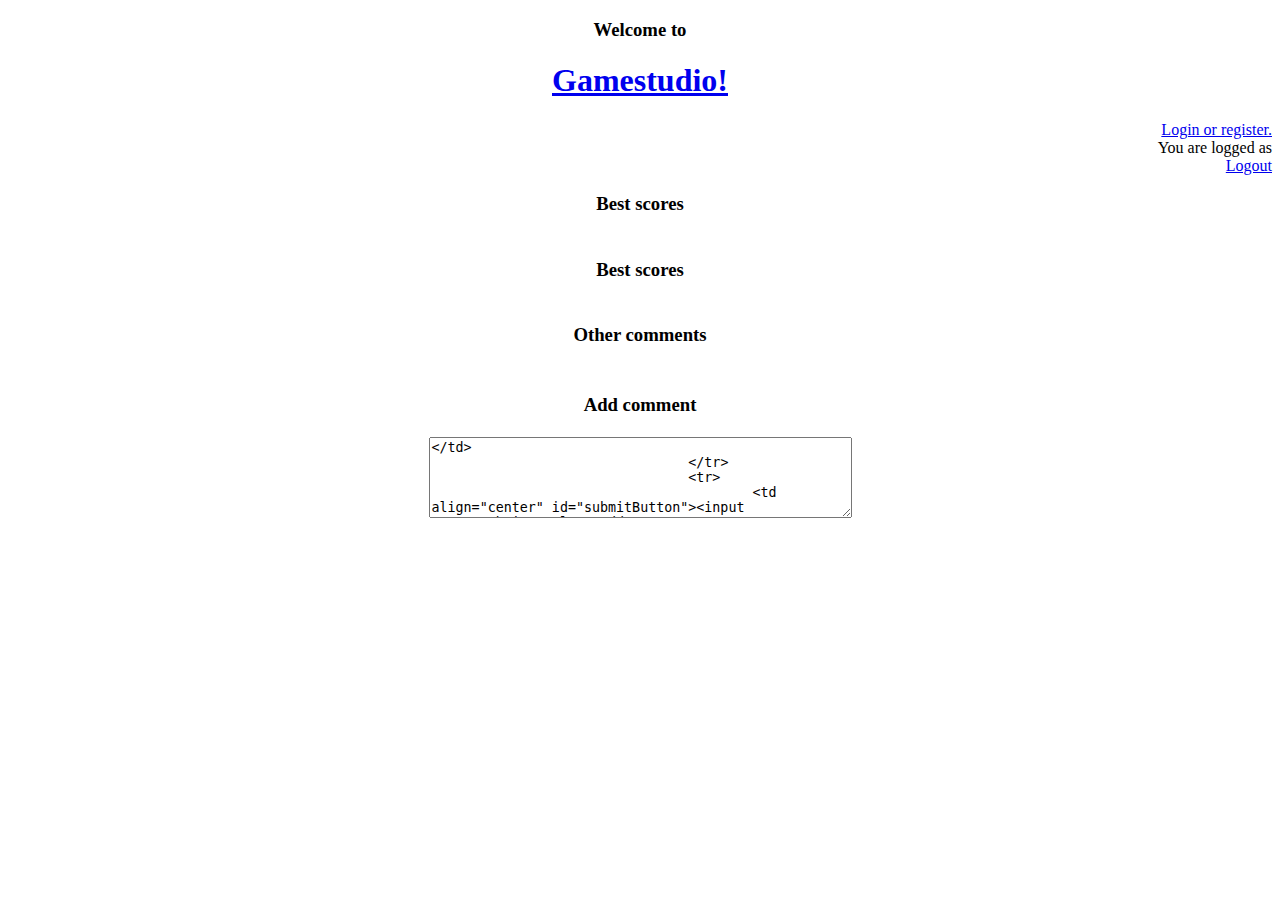
<file: src/main/resources/templates/fragments.html>
<!DOCTYPE HTML>
<html xmlns:th="http://www.thymeleaf.org">
	<div th:fragment="header">
		<h3 align="center">Welcome to<br/></h3> <h1 align="center"><a href="/">Gamestudio!</a></h1>
		<div align="right"><a href="/login" th:unless="${@userController.logged}">Login or register.</a></div> 
		<div align="right" th:if="${@userController.logged}"> You are logged as 
			<span id="username" th:text="${@userController.loggedUsername}"></span>
			</div>
			<div align="right"><a href="/logout">Logout</a>
			</div>
<!-- 		<hr /> -->
	</div>
	
	<div align="center" th:fragment="score(gameName)">
<!-- 		<hr /> -->
		<h3>Best scores</h3>
		<table>
			<tr th:each="score: ${@scoreService.getBestScores(gameName)}">
				<td class="scoretable" th:text="${score.username}" />
				<td class="scoretable" th:text="${score.points}" />
			</tr>
		</table>
<!-- 		<hr /> -->
	</div>
	
<!-- 	<hr />	 -->
	<div align="center" th:fragment="scoreGuess(gameName)">
		<h3>Best scores</h3>
		<table>
			<tr th:each="scoreGuess: ${@scoreService.getGuessScores(gameName)}">
				<td class="scoretable" th:text="${scoreGuess.username}" />
				<td class="scoretable" th:text="${scoreGuess.points}" />
			</tr>
		</table>
<!-- 	<hr /> -->
	</div>

	<div align="center" th:fragment="comment(gameName)">
		<h3>Other comments</h3>
<!-- 		<hr /> -->
		<table>
			<tr th:each="comment: ${@commentService.getComments(gameName)}">
				<td class="userBackground" th:text="${comment.userName}"></td>
				<td class="timestampBackground" th:text="${comment.commented_on}"></td>
			<tr>
				<td class="commentBackground" th:text="${comment.text}"></td>
			</tr>
			</tr>
		</table>
	</div>
	
	<div align="center" th:fragment="addComment(gameName)">
		<h3>Add comment</h3>
<!-- 		<hr /> -->
		<form action="/comment" method="post">
			<input type="hidden" name="game" th:value="${gameName}" />
			<table>
				<tr>
					<td><textarea type="text" name="text" required="required" cols="50" rows="5" placeholder="Type your comment here."/></td>
				</tr>
				<tr>
					<td align="center" id="submitButton"><input type="submit" value="Add comment" required="required"/></td>
				</tr>
			</table>
		</form>
<!-- 		<hr /> -->
	</div>
	
	<div th:fragment="addRating(gameName)">
		<h3 align="center">Add rating</h3>
<!-- 		<hr /> -->
		<div align="center">
		<form action="/rating" method="post" >
			<input type="hidden" name="game" th:value="${gameName}" />
			<table>
				<tr>
					<td>
						<input class="star star-5" id="star-5" type="radio" value="5" name="userRating" required="required"/>
						<label class="star star-5" for="star-5"></label>
						<input class="star star-4" id="star-4" type="radio" value="4" name="userRating" required="required"/>
						<label class="star star-4" for="star-4"></label>
						<input class="star star-3" id="star-3" type="radio" value="3" name="userRating" required="required"/>
						<label class="star star-3" for="star-3"></label>
						<input class="star star-2" id="star-2" type="radio" value="2" name="userRating" required="required"/>
						<label class="star star-2" for="star-2"></label>
						<input class="star star-1" id="star-1" type="radio" value="1" name="userRating" required="required"/>
						<label class="star star-1" for="star-1"></label>
					</td>
				</tr>
				<tr>
					<td align="center" id="submitButton"><input id="skuska" type="submit" value="Add rating" required="required"/></td>
				</tr>
			</table>
		</form>
	</div>
	</div>
	<div align="center" th:fragment="rating(gameName)">
		<h3>Average rating</h3>
		<span th:text="${@ratingService.getRating(gameName)}"></span>
<!-- 		<hr /> -->
	</div>
	<div class="startpageRating" th:fragment="startpageRating(gameName)">
		<h3>Game rating: </h3>
		<span th:text="${@ratingService.getRating(gameName)}"></span>
<!-- 		<hr /> -->
	</div>
</html>
</file>
